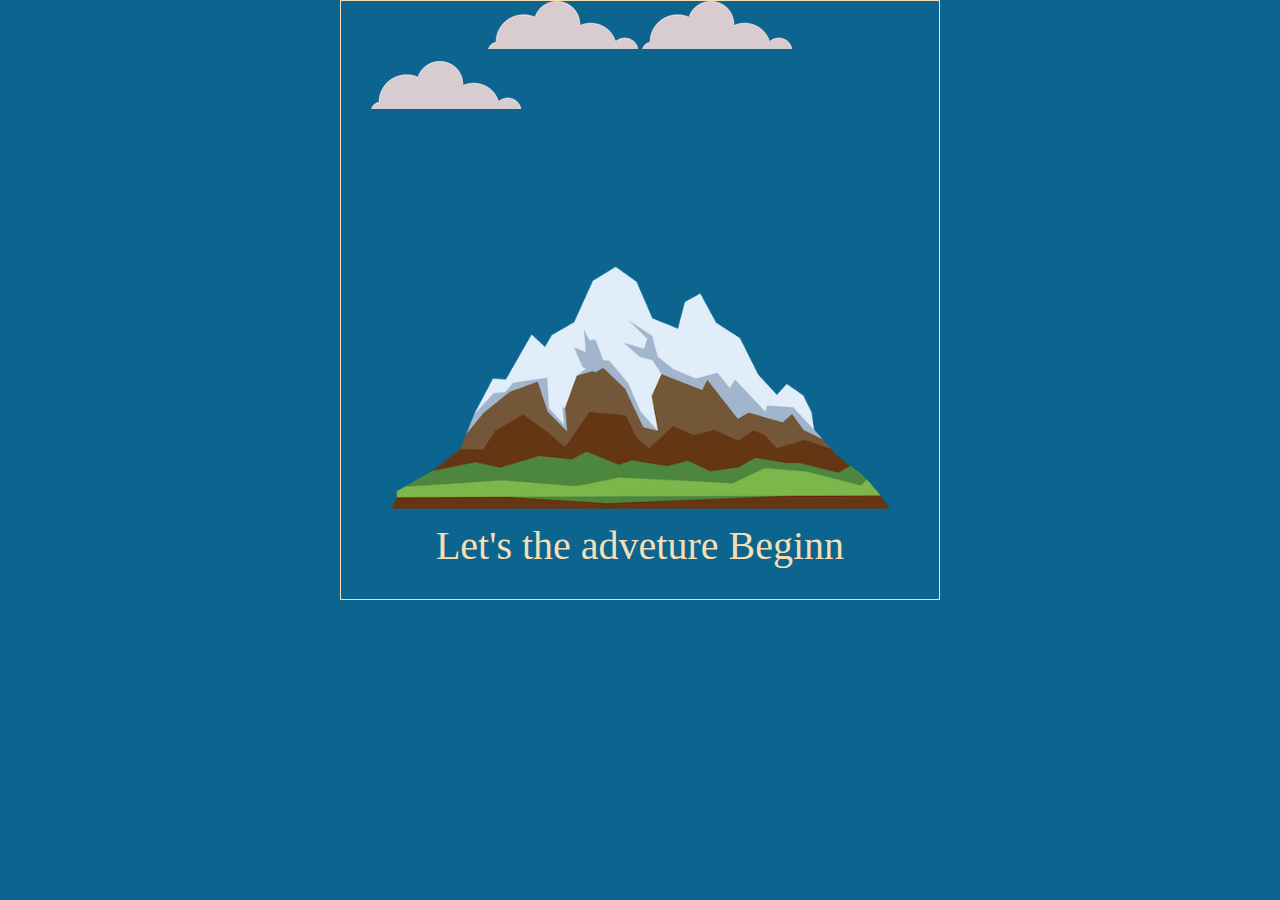
<file: mountain.html>
<!DOCTYPE html>
<html lang="en">
<head>
    <meta charset="UTF-8">
    <meta name="viewport" content="width=device-width, initial-scale=1.0">
    <meta http-equiv="X-UA-Compatible" content="ie=edge">
    <link href="https://fonts.googleapis.com/css2?family=David+Libre&display=swap" rel="stylesheet"> 
    <link rel="stylesheet" href="css/mountain.css">
    <title>Mountain</title>
</head>
<body>

<div class="main-container">
    <img class="cloud1" src="img/cloud.png">
    <img class="cloud2" src="img/cloud.png">
    <img class="cloud3"src="img/cloud.png">
    <img class="mountain" src="img/mountain.png">
    <div class="text">
    <span> Let's the adveture Beginn</span>
    </div>   
</div>
    
    
</body>
</html>
</file>
<file: css/mountain.css>
* {
    margin: 0;
    padding: 0;
    box-sizing: border-box;
}

body {
    font-family: 'Caveat', cursive;
    background-color: rgb(11, 101, 143);

}

.main-container {
    position: relative;
    height: 600px;
    width: 600px;
    margin: 0 auto;
    border: 1px solid wheat;
    text-align: center;
}

.mountain {
    display: block;
    position: absolute;
    width: 500px;
    top: 60%;
    left: 50%;
    transform: translate(-50%, -50%);
}

.text {
    color: wheat;
    font-size: 2.5rem;
    position: absolute;
    bottom: 5%;
    width: 100%; 
}

.cloud1 {
    position: absolute;
    top: 10%;
    left: 5%;
    animation-name: cloud1;
    animation-duration: 5s;
    animation-iteration-count: infinite;
}

@keyframes cloud1 {
    0% {left: 5%; top: 10%}
    25% {left: 6%; top: 11%}
    50% {left: 5%; top: 9%}
    75% {left: 5%; top: 8%;}
    100% {left: 5%; top: 10%}
}
</file>
